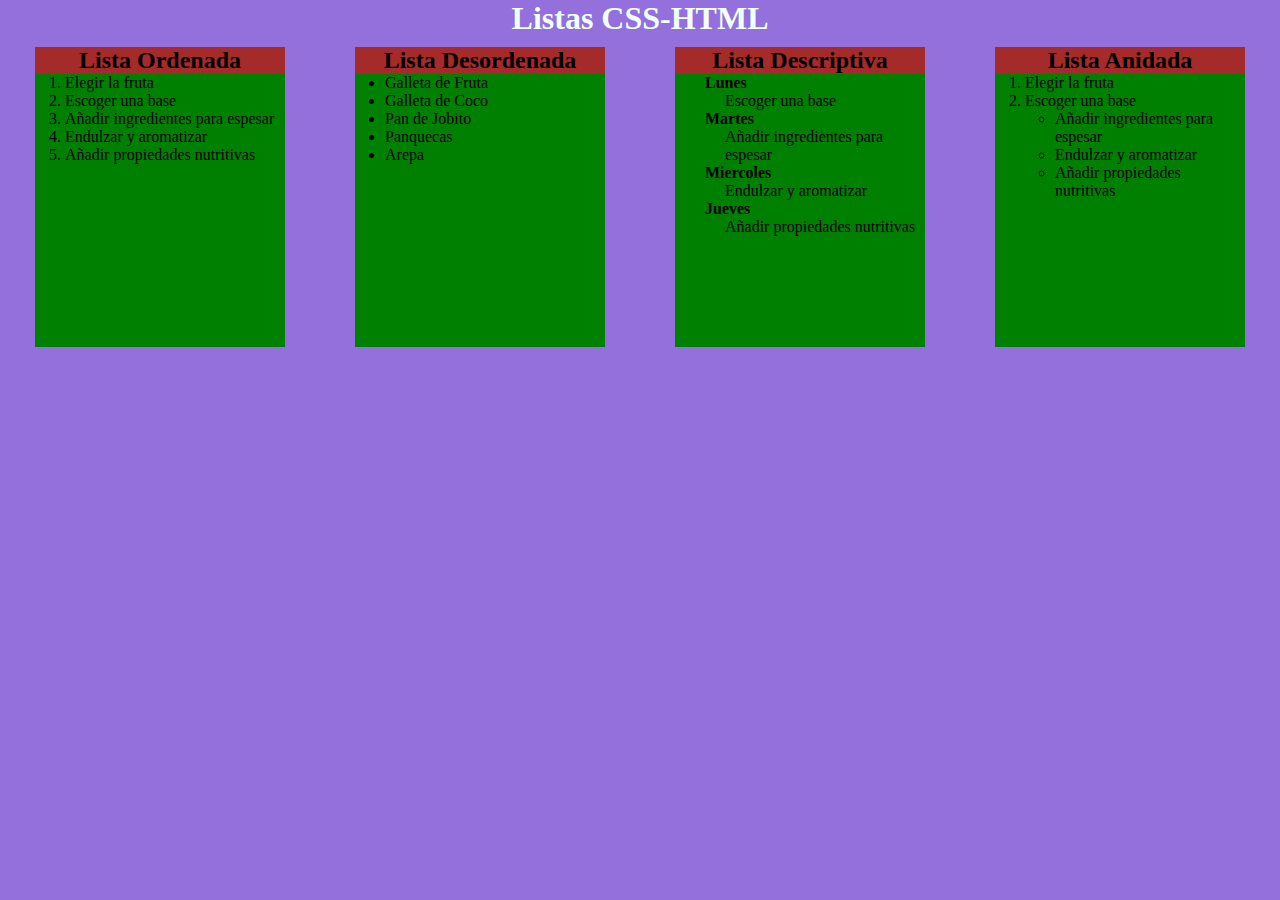
<file: css-html/listas/index.html>
<!DOCTYPE html>
<html lang="en">
<head>
    <meta charset="UTF-8">
    <meta http-equiv="X-UA-Compatible" content="IE=edge">
    <meta name="viewport" content="width=device-width, initial-scale=1.0">
    <title>Document</title>
    <link rel="stylesheet" href="./css/style.css">
</head>
<body>
    <h1>Listas CSS-HTML</h1>
    <main>
        <div class="lo">
            <h2>Lista Ordenada</h2>
            <ol>
                <li>Elegir la fruta</li>
                <li>Escoger una base</li>
                <li>Añadir ingredientes para espesar</li>
                <li>Endulzar y aromatizar</li>
                <li>Añadir propiedades nutritivas</li>
            </ol>
        </div>
        <div class="ld">
            <h2>Lista Desordenada</h2>
            <ul>
                <li>Galleta de Fruta</li>
                <li>Galleta de Coco</li>
                <li>Pan de Jobito</li>
                <li>Panquecas</li>
                <li>Arepa</li>
            </ul>
        </div>
        <div class="lde">
            <h2>Lista Descriptiva</h2>
            <dl>
                <dt>Lunes</dt>
                <dd>Escoger una base</dd>
                <dt>Martes</dt>
                <dd>Añadir ingredientes para espesar</dd>
                <dt>Miercoles</dt>
                <dd>Endulzar y aromatizar</dd>
                <dt>Jueves</dt>
                <dd>Añadir propiedades nutritivas</dd>
            </dl>
        </div>
        <div class="la">
            <h2>Lista Anidada</h2>
            <ol>
                <li>Elegir la fruta</li>
                <li>Escoger una base</li>
                <ul>
                    <li>Añadir ingredientes para espesar</li>
                    <li>Endulzar y aromatizar</li>
                    <li>Añadir propiedades nutritivas</li>
                </ul>
            </ol>
        </div>
    </main>
</body>
</html>
</file>
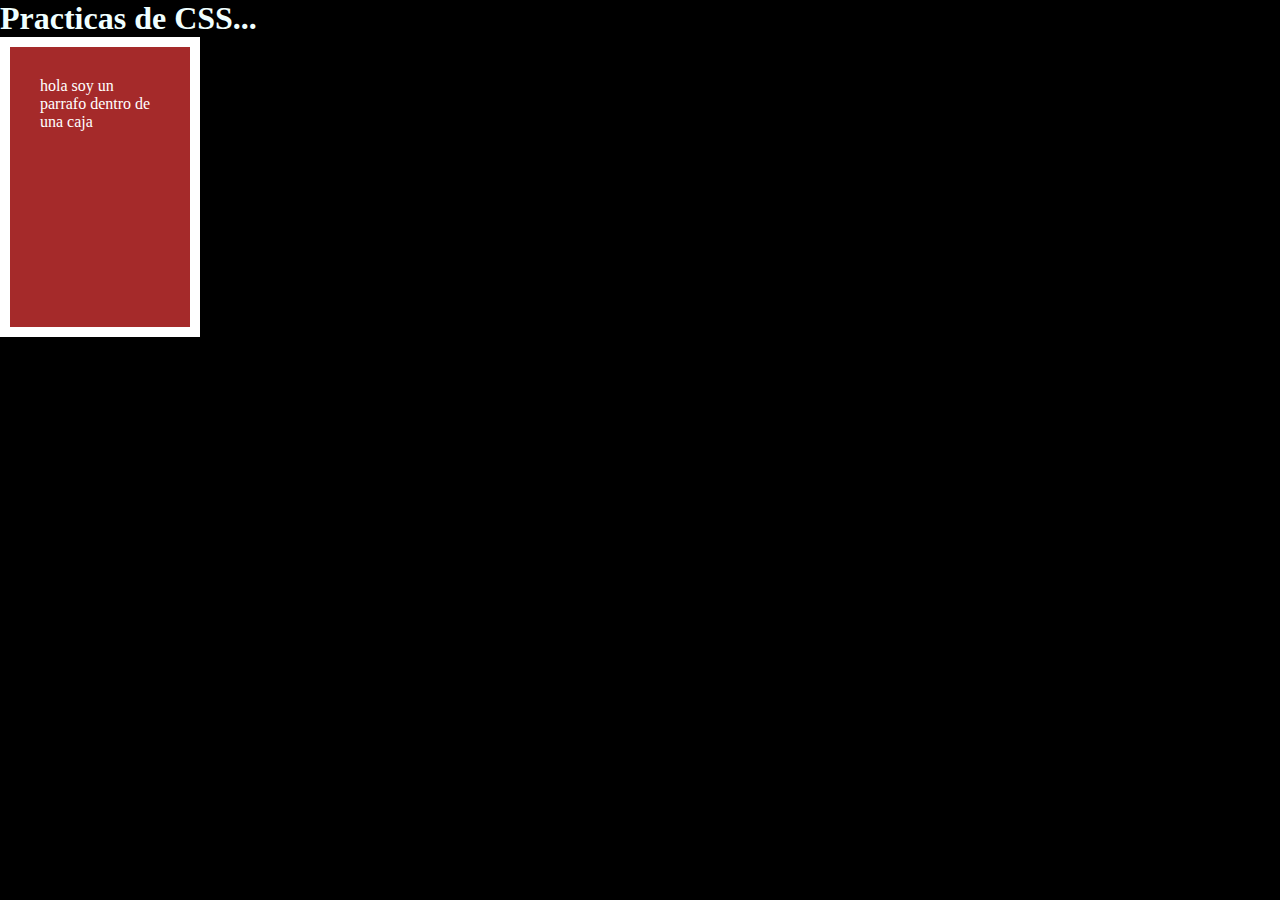
<file: css/css.basico/index.html>
<!DOCTYPE html>
<html lang="en">
<head>
    <meta charset="UTF-8">
    <meta http-equiv="X-UA-Compatible" content="IE=edge">
    <meta name="viewport" content="width=device-width, initial-scale=1.0">
    <title>CSS</title>
    <link rel="stylesheet" href="./css/style.css">
</head>
<body>
    <h1>Practicas de CSS...</h1>
    <div class="caja">
        <p>hola soy un parrafo dentro de una caja </p>
    </div>
</body>
</html>
</file>
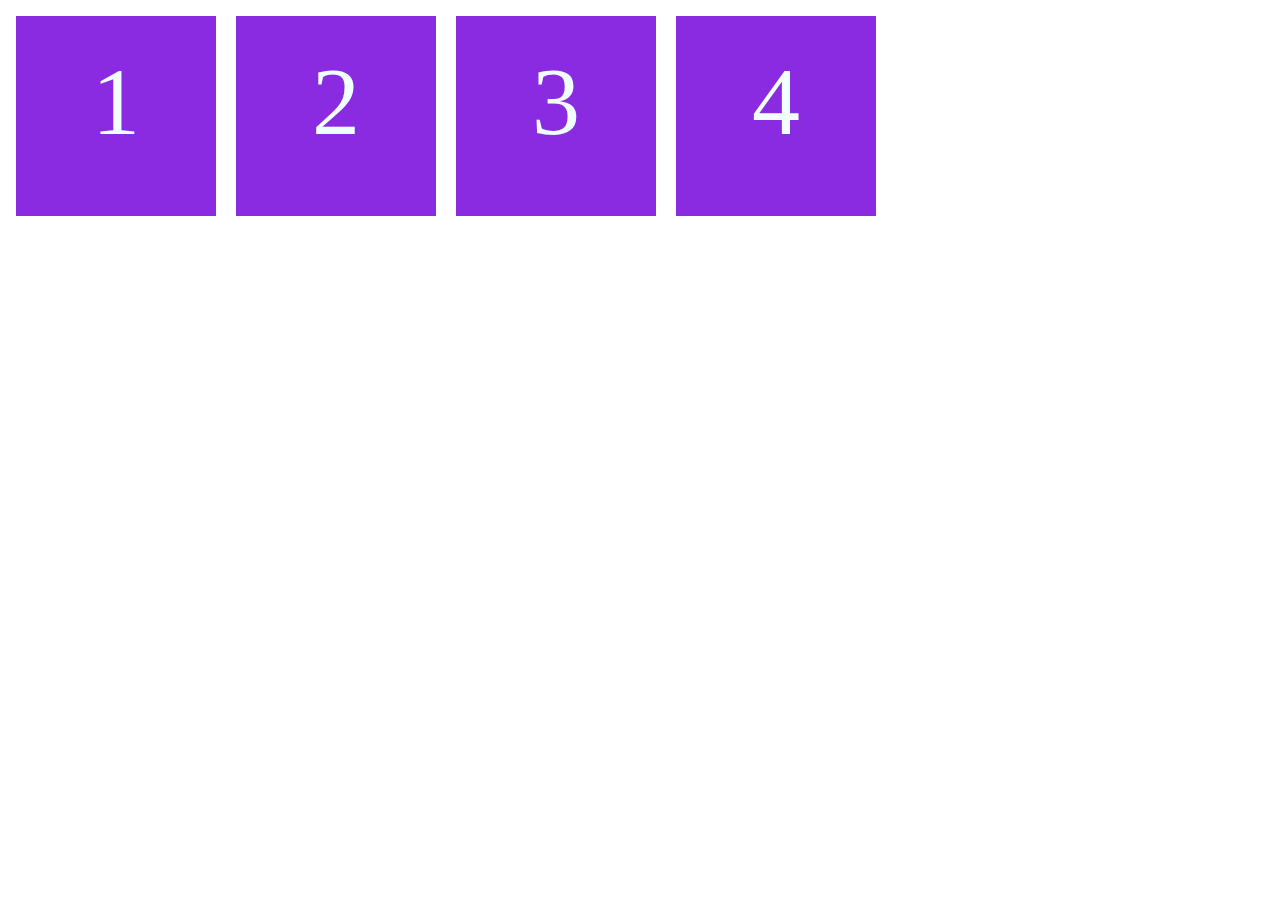
<file: css/css.display/index.html>
<!DOCTYPE html>
<html lang="en">
<head>
    <meta charset="UTF-8">
    <meta http-equiv="X-UA-Compatible" content="IE=edge">
    <meta name="viewport" content="width=device-width, initial-scale=1.0">
    <title>Display</title>
    <link rel="stylesheet" href="./css/style.css">
</head>
<body>
    <div class="display">1</div>
    <div class="display">2</div>
    <div class="display">3</div>
    <div class="display">4</div>
</body>
</html>
</file>
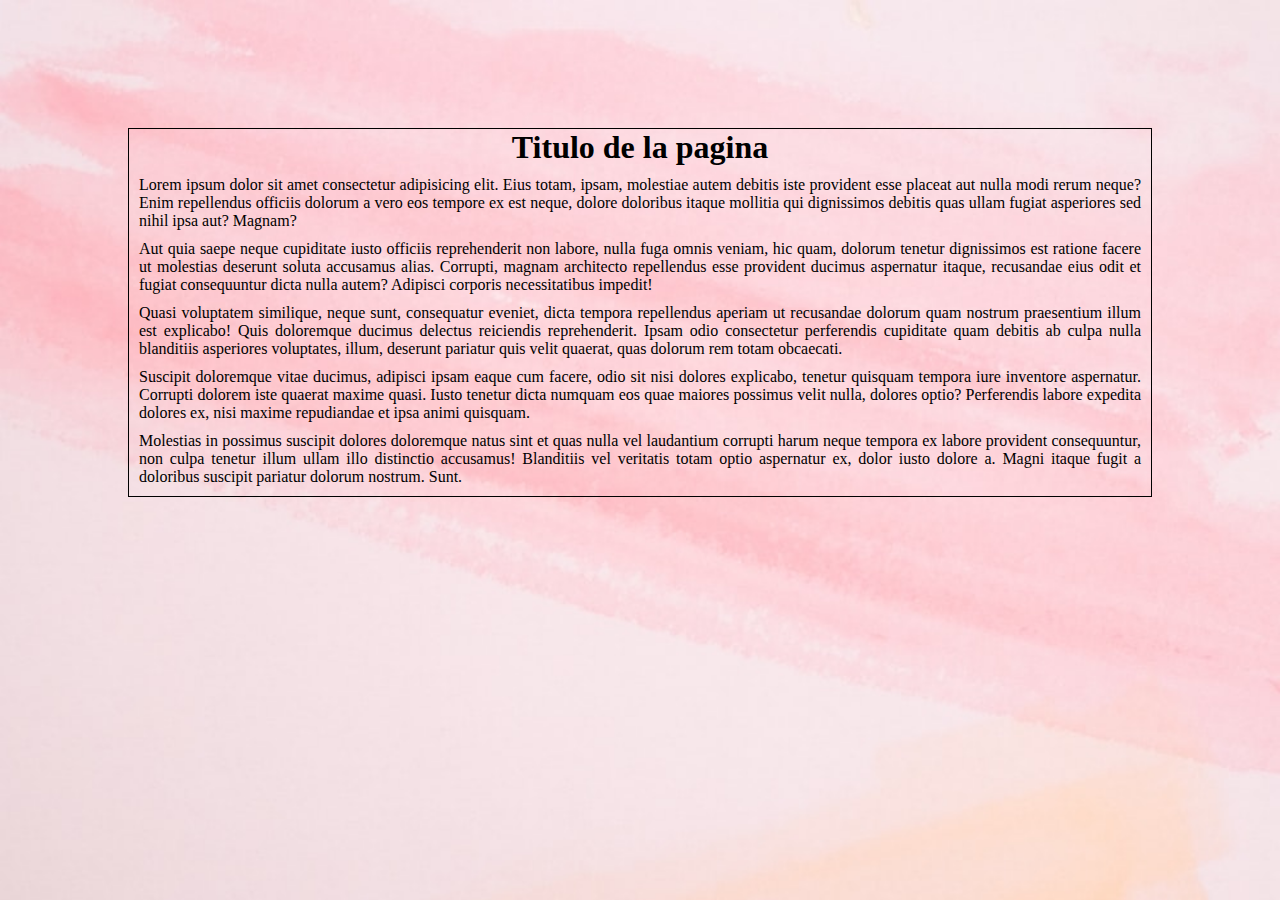
<file: css/css.imgbackground/index.html>
<!DOCTYPE html>
<html lang="en">
<head>
    <meta charset="UTF-8">
    <meta http-equiv="X-UA-Compatible" content="IE=edge">
    <meta name="viewport" content="width=device-width, initial-scale=1.0">
    <title>Document</title>
    <link rel="stylesheet" href="./css/style.css">
</head>
<body>
    <main>
        <h1>Titulo de la pagina</h1>
        <div>
            <p>Lorem ipsum dolor sit amet consectetur adipisicing elit. Eius totam, ipsam, molestiae autem debitis iste provident esse placeat aut nulla modi rerum neque? Enim repellendus officiis dolorum a vero eos tempore ex est neque, dolore doloribus itaque mollitia qui dignissimos debitis quas ullam fugiat asperiores sed nihil ipsa aut? Magnam?</p>
        </div>
        <div>
            <p>Aut quia saepe neque cupiditate iusto officiis reprehenderit non labore, nulla fuga omnis veniam, hic quam, dolorum tenetur dignissimos est ratione facere ut molestias deserunt soluta accusamus alias. Corrupti, magnam architecto repellendus esse provident ducimus aspernatur itaque, recusandae eius odit et fugiat consequuntur dicta nulla autem? Adipisci corporis necessitatibus impedit!</p>
        </div>
        <div>
            <p>Quasi voluptatem similique, neque sunt, consequatur eveniet, dicta tempora repellendus aperiam ut recusandae dolorum quam nostrum praesentium illum est explicabo! Quis doloremque ducimus delectus reiciendis reprehenderit. Ipsam odio consectetur perferendis cupiditate quam debitis ab culpa nulla blanditiis asperiores voluptates, illum, deserunt pariatur quis velit quaerat, quas dolorum rem totam obcaecati.</p>
        </div>
        <div>
            <p>Suscipit doloremque vitae ducimus, adipisci ipsam eaque cum facere, odio sit nisi dolores explicabo, tenetur quisquam tempora iure inventore aspernatur. Corrupti dolorem iste quaerat maxime quasi. Iusto tenetur dicta numquam eos quae maiores possimus velit nulla, dolores optio? Perferendis labore expedita dolores ex, nisi maxime repudiandae et ipsa animi quisquam.</p>
        </div>
        <div>
            <p>Molestias in possimus suscipit dolores doloremque natus sint et quas nulla vel laudantium corrupti harum neque tempora ex labore provident consequuntur, non culpa tenetur illum ullam illo distinctio accusamus! Blanditiis vel veritatis totam optio aspernatur ex, dolor iusto dolore a. Magni itaque fugit a doloribus suscipit pariatur dolorum nostrum. Sunt.</p>
        </div>
    </main>
    
</body>
</html>
</file>
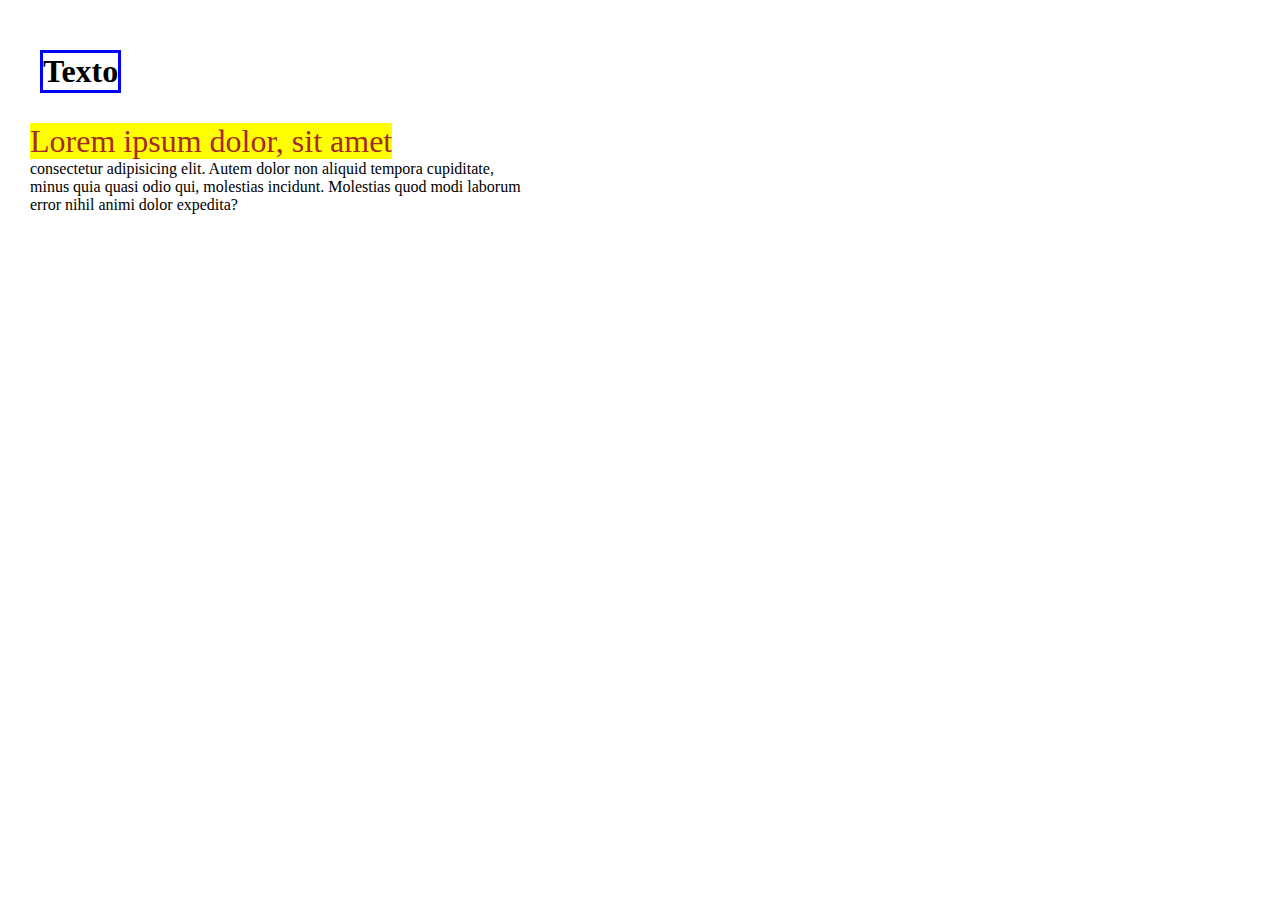
<file: css/css.pseudoclase/index.html>
<!DOCTYPE html>
<html lang="en">
<head>
    <meta charset="UTF-8">
    <meta http-equiv="X-UA-Compatible" content="IE=edge">
    <meta name="viewport" content="width=device-width, initial-scale=1.0">
    <title>Pseudo Clase</title>
    <link rel="stylesheet" href="./css/style.css">
</head>
<body>
    <h1>Texto</h1>
    <div>
        <p>
            Lorem ipsum dolor, sit amet consectetur adipisicing elit. Autem dolor non aliquid tempora cupiditate, minus quia quasi odio qui, molestias incidunt. Molestias quod modi laborum error nihil animi dolor expedita?
        </p>        
    </div>
</body>
</html>
</file>
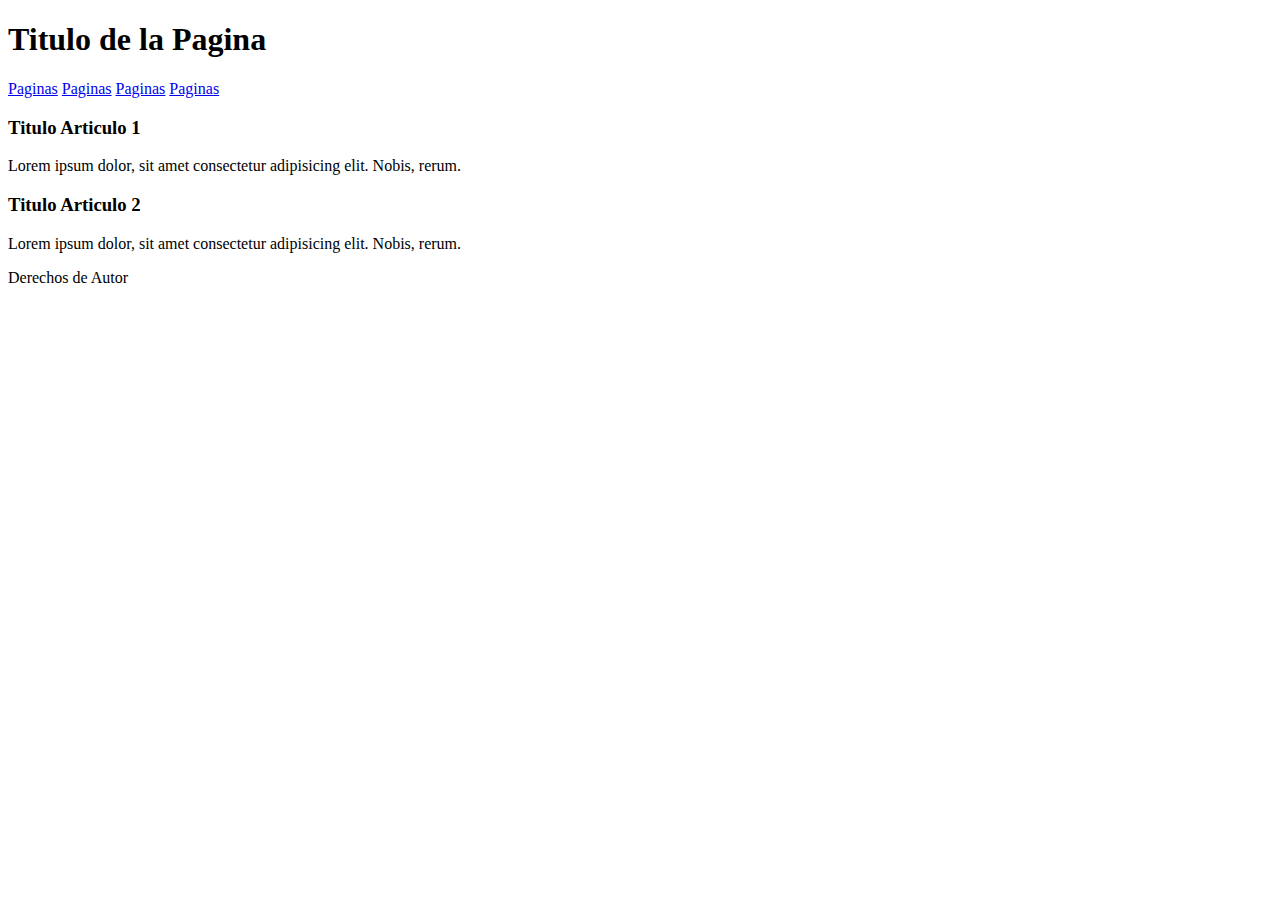
<file: html/html.basico/index.html>
<!DOCTYPE html>
<html lang="en">
<head>
    <meta charset="UTF-8">
    <meta http-equiv="X-UA-Compatible" content="IE=edge">
    <meta name="viewport" content="width=device-width, initial-scale=1.0">
    <title>Primera Web</title>
    <link rel="shortcut icon" href="./favicon/favicon-32x32.png" type="image/x-icon">
</head>
<!-- esto es un comentario en html  -->
<body>
    <header>
        <h1>Titulo de la Pagina</h1>
    </header>
    <nav>
        <a href="#">Paginas</a>
        <a href="#">Paginas</a>        
        <a href="#">Paginas</a>
        <a href="#">Paginas</a>
    </nav>
    <main>
        <section>
            <h3>Titulo Articulo 1</h3>
            <article>
                <p>Lorem ipsum dolor, sit amet consectetur adipisicing elit. Nobis, rerum.</p>
            </article>
        </section>
        <section>
            <h3>Titulo Articulo 2</h3>
            <article>
                <p>Lorem ipsum dolor, sit amet consectetur adipisicing elit. Nobis, rerum.</p>
            </article>
        </section>
    </main>
    <footer>
        <p>Derechos de Autor</p>
    </footer>
</body>
</html>
</file>
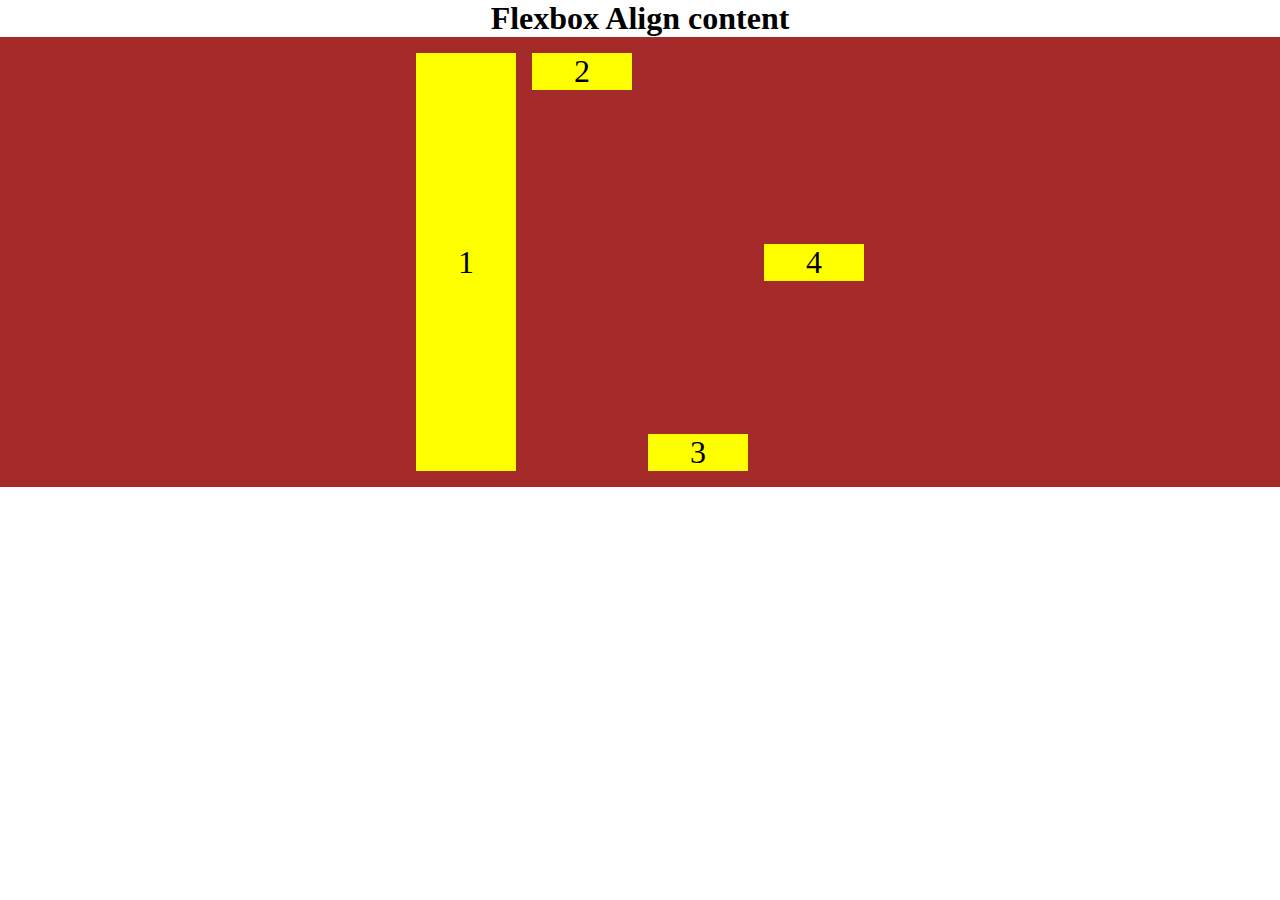
<file: css/Flexbox/felxbox.alignself/index.html>
<!DOCTYPE html>
<html lang="en">
<head>
    <meta charset="UTF-8">
    <meta http-equiv="X-UA-Compatible" content="IE=edge">
    <meta name="viewport" content="width=device-width, initial-scale=1.0">
    <title>Document</title>
    <link rel="stylesheet" href="./css/style.css">
</head>
<body>
    <h1>Flexbox Align content</h1>
    <div class="contenedor">
        <div id="uno">1</div>
        <div id="dos">2</div>
        <div id="tres">3</div>
        <div id="cuatro">4</div>
    </div>
</body>
</html>
</file>
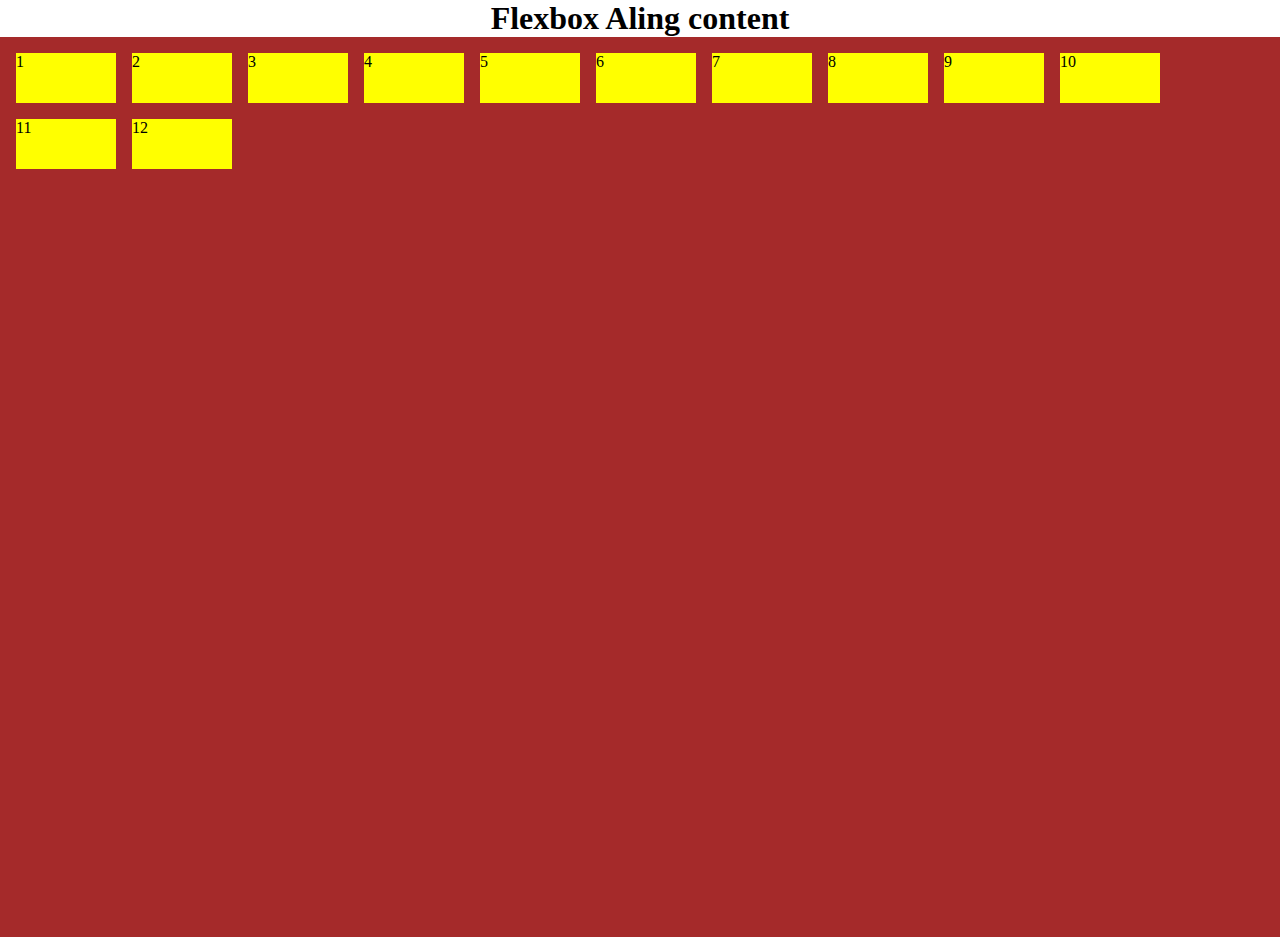
<file: css/Flexbox/felxbox.alingcontent/index.html>
<!DOCTYPE html>
<html lang="en">
<head>
    <meta charset="UTF-8">
    <meta http-equiv="X-UA-Compatible" content="IE=edge">
    <meta name="viewport" content="width=device-width, initial-scale=1.0">
    <title>Document</title>
    <link rel="stylesheet" href="./css/style.css">
</head>
<body>
    <h1>Flexbox Aling content</h1>
    <div class="contenedor">
        <div class="caja">1</div>
        <div class="caja">2</div>
        <div class="caja">3</div>
        <div class="caja">4</div>
        <div class="caja">5</div>
        <div class="caja">6</div>
        <div class="caja">7</div>
        <div class="caja">8</div>
        <div class="caja">9</div>
        <div class="caja">10</div>
        <div class="caja">11</div>
        <div class="caja">12</div>
    </div>
</body>
</html>
</file>
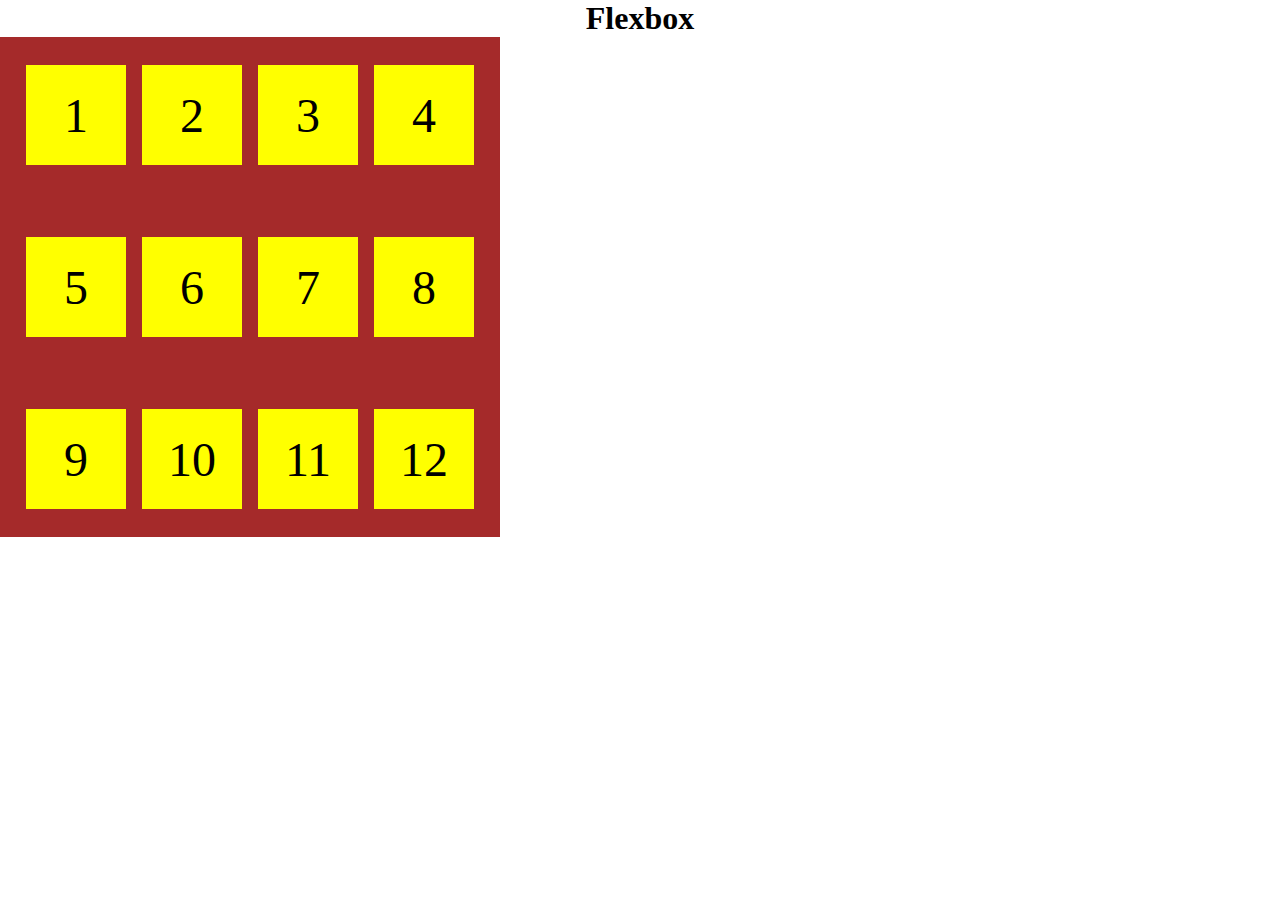
<file: css/Flexbox/felxbox.propiedades/index.html>
<!DOCTYPE html>
<html lang="en">
<head>
    <meta charset="UTF-8">
    <meta http-equiv="X-UA-Compatible" content="IE=edge">
    <meta name="viewport" content="width=device-width, initial-scale=1.0">
    <title>Document</title>
    <link rel="stylesheet" href="./css/style.css">
</head>
<body>
    <h1>Flexbox</h1>
    <div class="contenedor">
        <div class="caja">1</div>
        <div class="caja">2</div>
        <div class="caja">3</div>
        <div class="caja">4</div>
        <div class="caja">5</div>
        <div class="caja">6</div>
        <div class="caja">7</div>
        <div class="caja">8</div>
        <div class="caja">9</div>
        <div class="caja">10</div>
        <div class="caja">11</div>
        <div class="caja">12</div>
    </div>
</body>
</html>
</file>
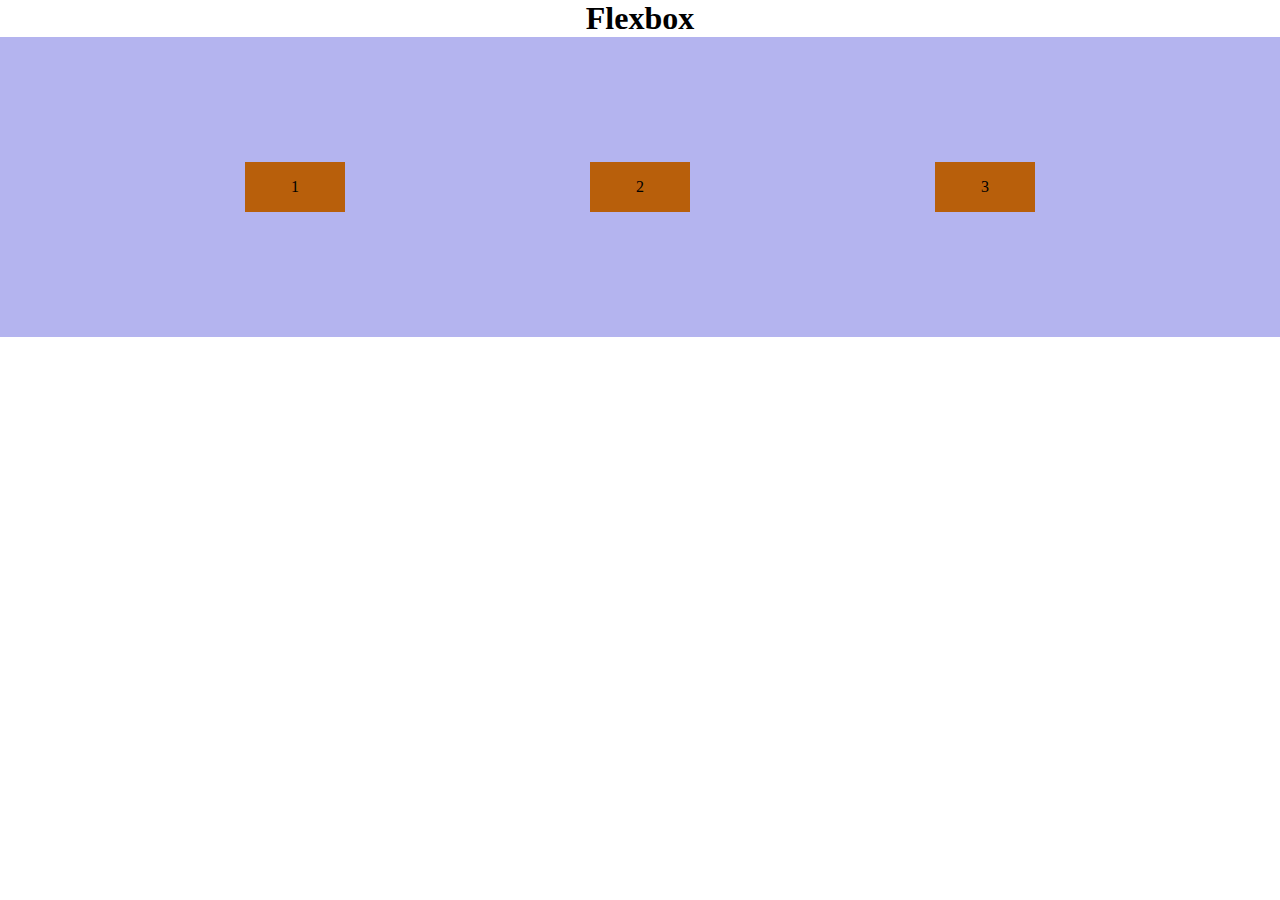
<file: css/Flexbox/flexbox.basic/index.html>
<!DOCTYPE html>
<html lang="en">
<head>
    <meta charset="UTF-8">
    <meta http-equiv="X-UA-Compatible" content="IE=edge">
    <meta name="viewport" content="width=device-width, initial-scale=1.0">
    <title>Document</title>
    <link rel="stylesheet" href="./css/style.css">
</head>
<body>
    <h1>Flexbox</h1>
    <div class="contenedor">
        <div>1</div>
        <div>2</div>
        <div>3</div>
    </div>
</body>
</html>
</file>
<file: css-html/listas/css/style.css>
*{
    margin: 0;
    padding: 0;
    box-sizing: border-box;
}
body{
    background-color: mediumpurple;
}
h1{
    display: flex;
    justify-content: center;
    align-items: center;
    color: azure;
}
main{
    display: flex;
    justify-content: space-around;
    flex-wrap: wrap;
}
div{
    align-items: center;
    height: 300px;
    width: 250px;
    background-color: green;
    margin: 10px;
}
div h2{
    text-align: center;
    justify-content: center;
    /* display: block; */
    background-color: brown;
}

div ul,div ol
{
    padding-left: 30px;   
}
div dt{
    font-weight: bold;
    padding-left: 30px;   
}

div dl dd{
    padding-left: 50px; 
}
</file>
<file: css/css.basico/css/style.css>
/*
    comentarios en css 
*/
/* estructura del css
selector:{
    propiedad: valor ;
    propiedad: valor ; <-<< punto y coma para terminar con la regla css
}
*/
/* 
    selectores  #id .clase :pseudoclase ::pseudoelemento [atributo]
    aceder aun elemento se mapea 
    div p 
*/
* {
    margin: 0;
    padding: 0;
    box-sizing: border-box;
}
body{
    background-color: black;
}
h1 {
    color: azure;
}
.caja {
    width: 200px;
    height: 300px;
    background-color: brown;
    padding: 20px;
    border: 10px solid white;
    box-sizing: border-box;
}
div p {
    padding: 10px;
    color: #fff;
}
</file>
<file: css/css.display/css/style.css>
*{
    margin: 0;
    padding: 0;
    box-sizing: border-box;
}
.display{
    width: 200px;
    height: 200px;
    background-color: blueviolet;
    color: azure;
    font-size: 6rem;
    text-align: center;
    margin-top: 1rem;
    margin-left: 1rem;
    padding: 30px;
    /* aqui la leccion ↓ */
    display: inline-block;
    /* display: inline; */
    /* display: block; */
}
</file>
<file: css/css.imgbackground/css/style.css>
*{
    margin: 0;
    padding: 0;
    box-sizing: border-box;
}
body{
    background-image: url(../img/img2.jpg);
    /* background-position: bottom; */
    /* background-repeat: no-repeat; */
    background-size: cover;
    width: 100%;
    height: 100%;
}
main{
    border: 1px solid black;
    margin: 10%;
    width: 80%;
}
h1{
    text-align: center;
}
div{
    margin: 10px;
    text-align: justify;
}
div p:hover{
    background-color: burlywood;
}
</file>
<file: css/css.pseudoclase/css/style.css>
*{
    margin: 0;
    padding: 0;
    box-sizing: border-box;
}
h1{
    display: inline-block;
    margin-top: 50px;
    margin-left: 40px;
    border: 3px solid blue;
}
/*
    para hacer uso de las Pseudoclases su sintaxis es 
    elemento:Pseudoclase{
        propiedad:valor;
    }
    ejemplo:
    h1:hover{
        propiedad:valor;
    }
*/
h1:hover{
    background-color: blue;
    color: aliceblue;
}
h1:active{
    background-color: red;
    border: 3px solid red;
    color: white;
}
/*
    para hacer uso de las Pseudoelemento su sintaxis es 
    elemento::Pseudoelemento{
        propiedad:valor;
    }
    ejemplo:
    div p::first-line{
        propiedad:valor;
    }
*/
div p{
    width: 500px;
    margin: 30px;
}
div p::first-line{
    background-color: yellow;
    color: brown;
    font-size: 2rem;
}
</file>
<file: css/Flexbox/felxbox.alignself/css/style.css>
*{
    margin: 0;
    padding: 0;
    box-sizing: border-box;
}
h1{
    text-align: center;
}
.contenedor{
    display: flex;
    flex-wrap: wrap;
    gap: 1rem;
    padding: 1rem;
    width: 100vw;
    height: 50vh;
    background-color: brown;
}
div{
    display: flex;
    justify-content: center;
    align-items: center;
    font-size: 2rem;
    background-color: yellow;    
    width: 100px;   
}
#uno{
    align-self: stretch;
}
#dos{
    align-self: flex-start;
}
#tres{
    align-self: flex-end;
}
</file>
<file: css/Flexbox/felxbox.alingcontent/css/style.css>
*{
    margin: 0;
    padding: 0;
    box-sizing: border-box;
}
h1{
    text-align: center;
}
.contenedor{
    display: flex;
    /* justify-content: center; */
    /*aling content*/
    /* align-content: space-around; */
    /* align-content: space-between; */
    /* align-content: center; */
    /* align-content: stretch; */
    align-content: flex-start;
    /* align-content: flex-end; */


    flex-wrap: wrap;
    gap: 1rem;
    padding: 1rem;
    width: 100vw;
    height: 100vh;
    background-color: brown;
}
div{
    width: 100px;
    height: 50px;
    background-color: yellow;
}
</file>
<file: css/Flexbox/felxbox.propiedades/css/style.css>
*{
    margin: 0;
    padding: 0;
    box-sizing: border-box;
}
h1{
    text-align: center;
}
.contenedor{
    display: flex;
    justify-content: center;
    align-items: center;
    width: 500px;
    height: 500px;
    background-color: brown;
    gap: 1rem;
    /* warp */
    flex-wrap: wrap;
    /* flex-direction: column-reverse; */
    /* flex-direction: row-reverse; */
}
.caja{
    display: flex;
    justify-content: center;
    align-items: center;
    width: 100px;
    height: 100px;
    background-color: yellow;
    font-size: 3rem;
}
</file>
<file: css/Flexbox/flexbox.basic/css/style.css>
*{
    margin: 0;
    padding: 0;
    box-sizing: border-box;
}
h1{
    text-align: center;
}
.contenedor{
    display: flex;
    /* Aliniacion Horizontal */
    /* justify-content:center; */
    /* justify-content: flex-end; */
    /* justify-content: flex-start; */
    /* justify-content: space-between; */
    /* justify-content: space-around; */
    justify-content: space-evenly;

    /* Aliniacion Vertical */
    /* align-items: baseline; */
    align-items: center;
    /* align-items: flex-end; */
    /* align-items: flex-start; */
    /* align-items: stretch; */
    /* align-items: baseline; */
    width: 100%;
    height: 300px;
    background-color: rgb(180, 180, 239);
}
div{
    display: flex;
    align-items: center;
    justify-content: center;
    width: 100px;
    height: 50px;
    background-color: rgb(184, 95, 11);
}
</file>
